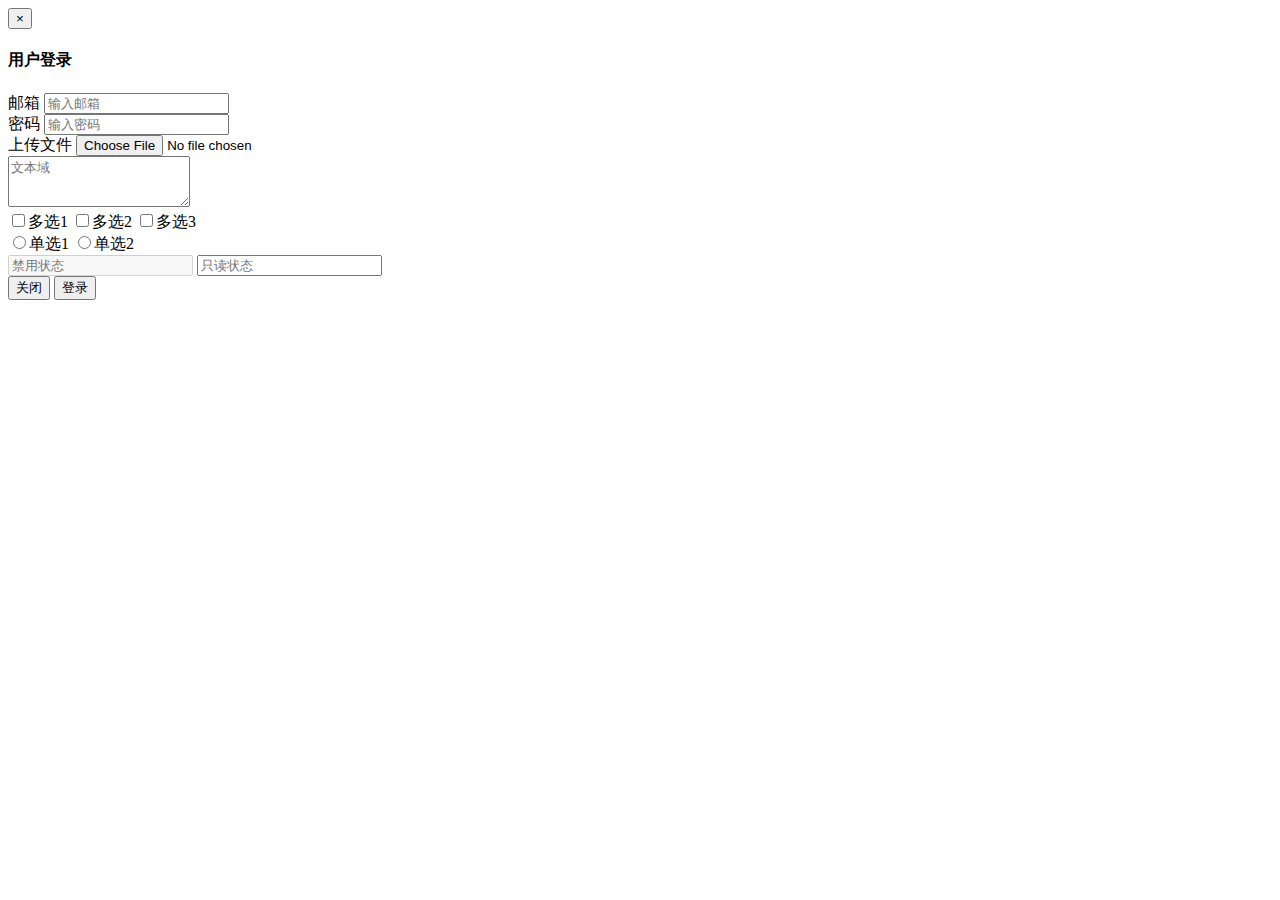
<file: login-form.html>
<!DOCTYPE html>
<html lang="zh-hans">
<head>
    <meta charset="utf-8">
    <title>Bootstrap Demo</title>
</head>

<body>
<div class="modal-header">
    <button class="close" data-dismiss="modal">&times;</button>
    <h4 class="modal-title">用户登录</h4>
</div>
<div class="modal-body">
    <div class="form-group">
        <label for="email" class="control-label">邮箱</label>
        <input type="email" class="form-control" id="email" placeholder="输入邮箱">
    </div>
    <div class="form-group">
        <label for="password">密码</label>
        <input type="password" class="form-control" id="password" placeholder="输入密码">
    </div>
    <div class="form-group">
        <label for="input-file">上传文件</label>
        <input type="file" id="input-file">
    </div>
    <textarea class="form-control" rows="3" placeholder="文本域"></textarea>
    <div class="checkbox">
        <label class="checkbox-inline">
            <input type="checkbox" value="">多选1
        </label>
        <label class="checkbox-inline">
            <input type="checkbox" value="">多选2
        </label>
        <label class="checkbox-inline">
            <input type="checkbox" value="">多选3
        </label>
    </div>
    <div class="radio">
        <label class="radio-inline">
            <input type="radio" name="inlineRadioOptions" value="option1">单选1
        </label>
        <label class="radio-inline">
            <input type="radio" name="inlineRadioOptions" value="option2">单选2
        </label>
    </div>
    <input class="form-control" type="text"  placeholder="禁用状态" disabled>
    <input class="form-control" type="text" placeholder="只读状态" readonly>
</div>
<div class="modal-footer">
    <button type="button" class="btn btn-secondary" data-dismiss="modal">关闭</button>
    <button type="button" class="btn btn-primary">登录</button>
</div>
</body>

</html>
</file>
